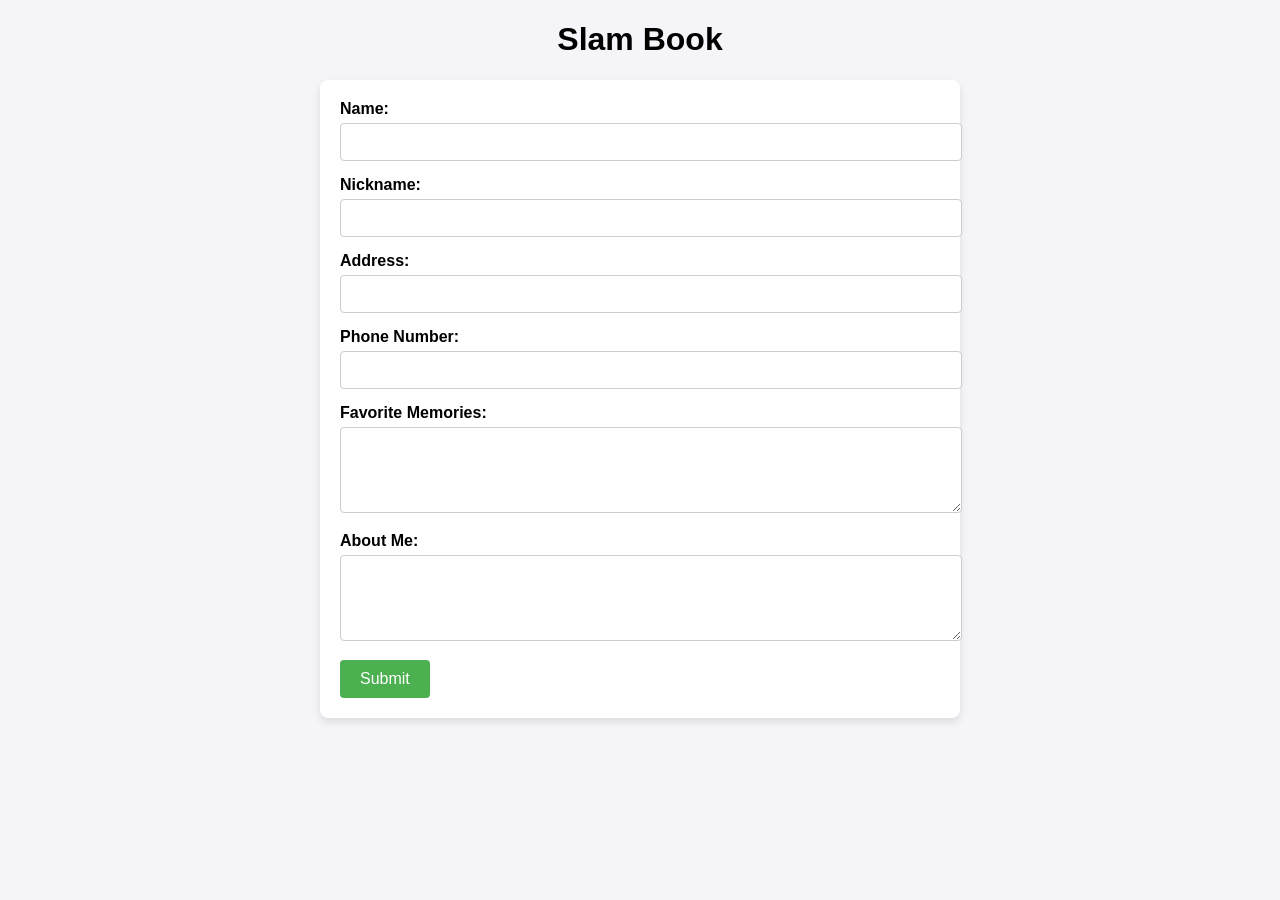
<file: src/index.html>
<!DOCTYPE html>
<html lang="en">
<head>
    <meta charset="UTF-8">
    <meta name="viewport" content="width=device-width, initial-scale=1.0">
    <title>Slam Book</title>
    <style>
        body {
            font-family: Arial, sans-serif;
            margin: 20px;
            background-color: #f4f4f9;
        }
        h1 {
            text-align: center;
        }
        .container {
            max-width: 600px;
            margin: 0 auto;
            background-color: white;
            padding: 20px;
            border-radius: 8px;
            box-shadow: 0 4px 8px rgba(0, 0, 0, 0.1);
        }
        .form-group {
            margin-bottom: 15px;
        }
        label {
            font-weight: bold;
            display: block;
            margin-bottom: 5px;
        }
        input[type="text"], textarea {
            width: 100%;
            padding: 10px;
            border: 1px solid #ccc;
            border-radius: 4px;
            font-size: 14px;
        }
        textarea {
            resize: vertical;
        }
        button {
            background-color: #4CAF50;
            color: white;
            padding: 10px 20px;
            border: none;
            border-radius: 4px;
            cursor: pointer;
            font-size: 16px;
        }
        button:hover {
            background-color: #45a049;
        }
        .result {
            margin-top: 20px;
            padding: 20px;
            background-color: #e7f7e7;
            border-radius: 8px;
        }
    </style>
</head>
<body>

<h1>Slam Book</h1>

<div class="container">
    <form id="slamBookForm">
        <div class="form-group">
            <label for="name">Name:</label>
            <input type="text" id="name" name="name" required>
        </div>
        <div class="form-group">
            <label for="nickname">Nickname:</label>
            <input type="text" id="nickname" name="nickname" required>
        </div>
        <div class="form-group">
            <label for="address">Address:</label>
            <input type="text" id="address" name="address" required>
        </div>
        <div class="form-group">
            <label for="phone">Phone Number:</label>
            <input type="text" id="phone" name="phone" required>
        </div>
        <div class="form-group">
            <label for="memories">Favorite Memories:</label>
            <textarea id="memories" name="memories" rows="4" required></textarea>
        </div>
        <div class="form-group">
            <label for="aboutMe">About Me:</label>
            <textarea id="aboutMe" name="aboutMe" rows="4" required></textarea>
        </div>
        <button type="submit">Submit</button>
    </form>

    <div id="result" class="result" style="display: none;">
        <h3>Your Slam Book Details</h3>
        <p><strong>Name:</strong> <span id="resultName"></span></p>
        <p><strong>Nickname:</strong> <span id="resultNickname"></span></p>
        <p><strong>Address:</strong> <span id="resultAddress"></span></p>
        <p><strong>Phone Number:</strong> <span id="resultPhone"></span></p>
        <p><strong>Favorite Memories:</strong> <span id="resultMemories"></span></p>
        <p><strong>About Me:</strong> <span id="resultAboutMe"></span></p>
    </div>
</div>

<script>
    // Handling the form submission
    document.getElementById('slamBookForm').addEventListener('submit', function(event) {
        event.preventDefault();

        // Retrieving values from the form
        const name = document.getElementById('name').value;
        const nickname = document.getElementById('nickname').value;
        const address = document.getElementById('address').value;
        const phone = document.getElementById('phone').value;
        const memories = document.getElementById('memories').value;
        const aboutMe = document.getElementById('aboutMe').value;

        // Displaying the results
        document.getElementById('resultName').textContent = name;
        document.getElementById('resultNickname').textContent = nickname;
        document.getElementById('resultAddress').textContent = address;
        document.getElementById('resultPhone').textContent = phone;
        document.getElementById('resultMemories').textContent = memories;
        document.getElementById('resultAboutMe').textContent = aboutMe;

        // Show the result section
        document.getElementById('result').style.display = 'block';
    });
</script>

</body>
</html>
</file>
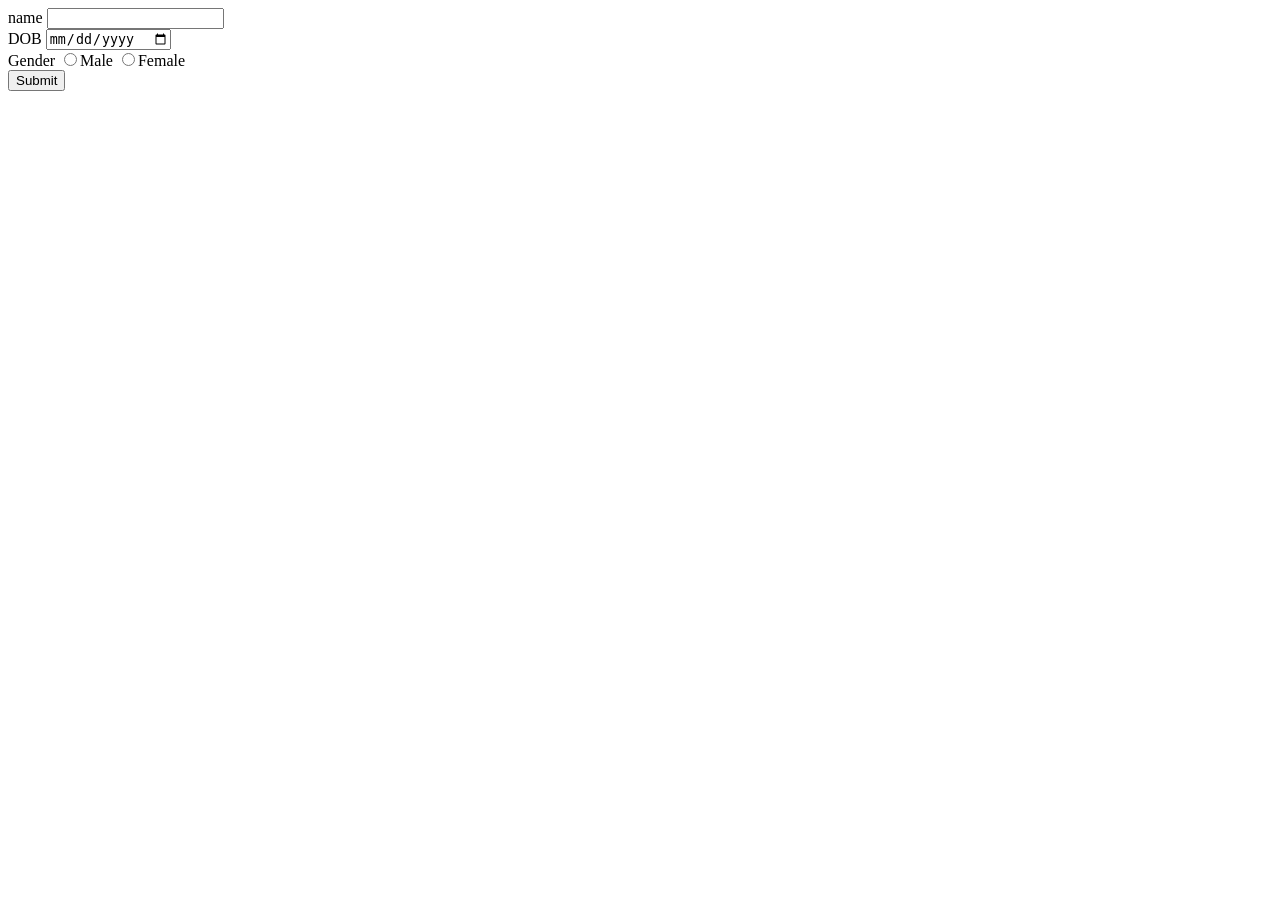
<file: src/Book.html>
<!DOCTYPE html>
<html lang="en">
<head>
    <meta charset="UTF-8">
    <meta name="viewport" content="width=device-width, initial-scale=1.0">
    <title>Document</title>
</head>
<body>
    <form>
        <label for="name">name</label>
        <input type="text" id="name"><br/>
        <label>DOB</label>
        <input type="date" id="dob"><br/>
        <label>Gender</label>
        <input type="radio"/><label>Male</label>
        <input type="radio"/><label>Female</label><br/>
        <button>Submit</button>
    </form>
    
</body>
</html>
</file>
